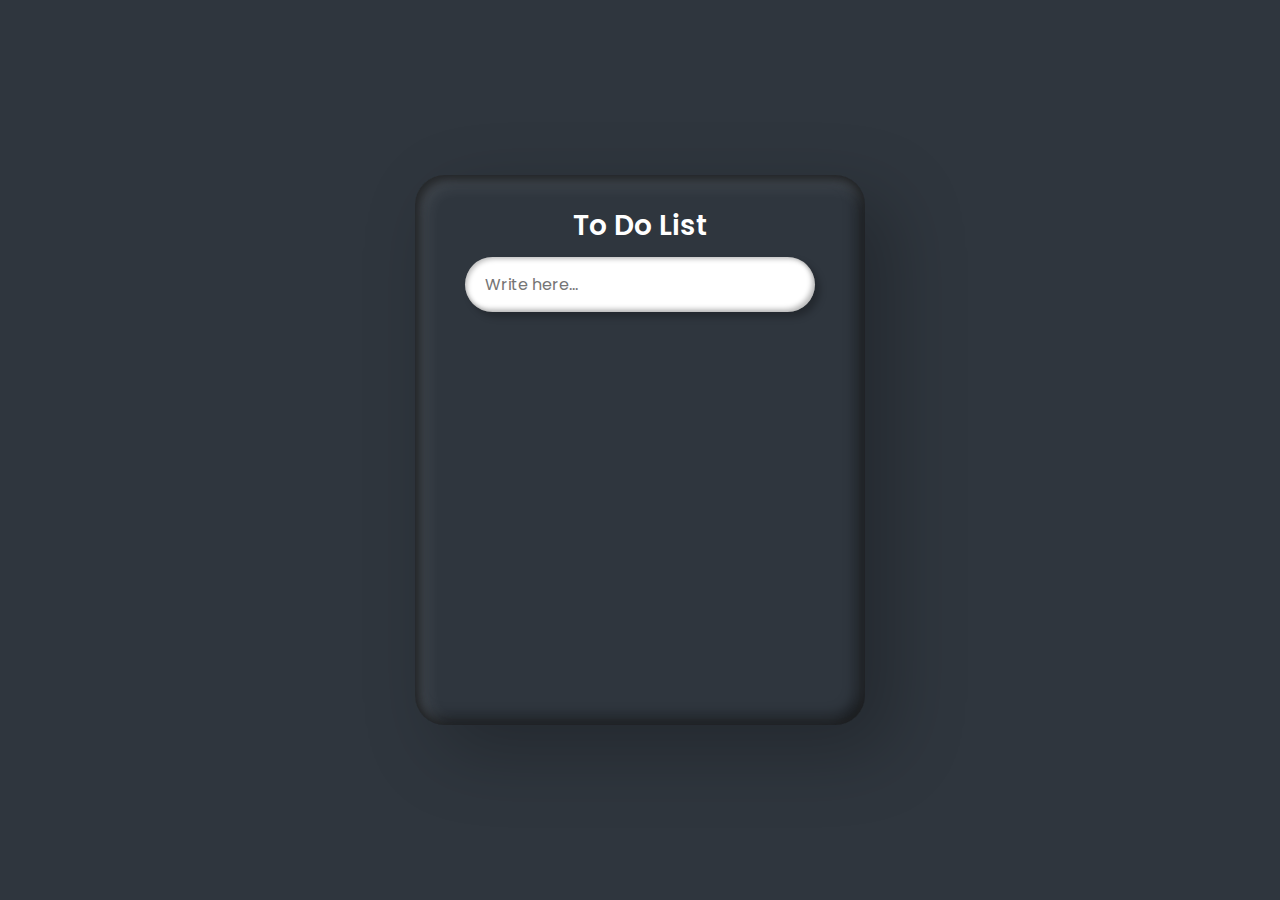
<file: Task 1/To Do List/index.html>
<!DOCTYPE html>
<html lang="en">
<head>
    <meta charset="UTF-8">
    <meta name="viewport" content="width=device-width, initial-scale=1.0">
    <title>To Do List</title>
    <link rel="stylesheet" href="style.css">
</head>
<body>
    <div class="container">
        <div class="box">
            <h2>To Do List</h2>
            <input type="text" placeholder="Write here..." id="inputBx">
            <ul id="list"></ul>
        </div>
    </div>
    <script>
        let inputBx = document.querySelector('#inputBx');
        let list = document.querySelector('#list');

        inputBx.addEventListener("keyup", function(event){
            if (event.key == "Enter") {
                addItem(this.value)
                this.value = ""
            }
        })

        let addItem = (inputBx) => {
            let listItem = document.createElement("li");
            listItem.innerHTML = `${inputBx}<i></i>`;

                listItem.addEventListener("click", function(){
                    this.classList.toggle('done');
                    
                })

                listItem.querySelector("i").addEventListener("click",function(){
                    listItem.remove();
                })

                list.appendChild(listItem);
        }

    </script>
</body>
</html>
</file>
<file: Task 1/To Do List/style.css>
@import url('https://fonts.googleapis.com/css?family=Poppins:200,300,400,500,600,700,800,900&display=swap');
*
{
    margin: 0;
    padding: 0;
    box-sizing: border-box;
    font-family: 'Poppins',sans-serif;
}
body{
    display: flex;
    justify-content: center;
    align-items: center;
    min-height: 100vh;
    background: #2f363e;
}
.box{
    position: relative;
    width: 450px;
    height: 550px;
    border-radius: 30px;
    background: #2f363e;
    padding: 30px 50px;
    box-shadow: 25px 25px 75px rgba(0,0,0,0.25),
    inset 5px 5px 10px  rgba(0,0,0,0.5),
    inset 5px 5px 20px rgba(255,255,255,0.2),
    inset -5px -5px 15px rgba(0,0,0,0.75);
}
h2{
    width: 100%;
    font-weight: 600;
    text-align: center;
    color: #fff;
    font-size: 1.75rem;
    margin-bottom: 10px;
}
#inputBx{
    position: relative;
    width: 100%;
    border: none;
    outline: none;
    padding: 15px 20px;
    border-radius: 30px;
    font-size: 1em;
    box-shadow: 5px 5px 7px rgba(0,0,0,0.25), inset 2px 2px 5px rgba(0,0,0,0.25), inset -3px -3px 5px rgba(0,0,0,0.25);
}
.box li{
    position: relative;
    width: calc(100% - 40px);
    display: flex;
    align-items: center;
    background: #1f83f2;
    margin: 15px 0;
    padding: 10px 10px 10px 45px;
    min-height: 45px;
    cursor: pointer;
    border-radius: 22.5px;
    color: #fff;
    box-shadow: 5px 5px 7px rgba(0,0,0,0.25), inset 2px 2px 5px rgba(0,0,0,0.25), inset -3px -3px 5px rgba(0,0,0,0.25);
}
.box li i{
    position: absolute;
    right: -40px;
    width: 30px;
    height: 30px;
    display: flex;
    justify-content: center;
    align-items: center;
    background: #ff2c74;
    border-radius: 50%;
    box-shadow: 5px 5px 7px rgba(0,0,0,0.25), inset 2px 2px 5px rgba(255,255,255,0.25), inset -3px -3px 5px rgba(0,0,0,0.25);
}
.box li i::before{
    content: '';
    position: absolute;
    width: 15px;
    height: 2px;
    background: #fff;
    transform: rotate(45deg);
}
.box li i::after{
    content: '';
    position: absolute;
    width: 15px;
    height: 2px;
    background: #fff;
    transform: rotate(-45deg);
}
.box li::before{
    content: '';
    position: absolute;
    left: 8px;
    width: 30px;
    height: 30px;
    background: #2f363e;
    border-radius: 50%;
}
.box li.done{
    background: #607d8b;
} 
.box li.done:after{
    content: '';
    position: absolute;
    left: 16px;
    width: 12px;
    height: 6px;
    border-left: 2px solid #fff;
    border-bottom: 2px solid #fff;
    transform: rotate(315deg);
}
#list{
    position: relative;
    margin-top: 20px;
    height: 350px;
    overflow: auto;
    padding-right: 10px;
}
::-webkit-scrollbar-track{
    box-shadow: inset 0 0 15px rgba(0,0,0,0.5);
}
::-webkit-scrollbar{
    width: 5px;
}
::-webkit-scrollbar-thumb{
    background: #fff;
}
</file>
